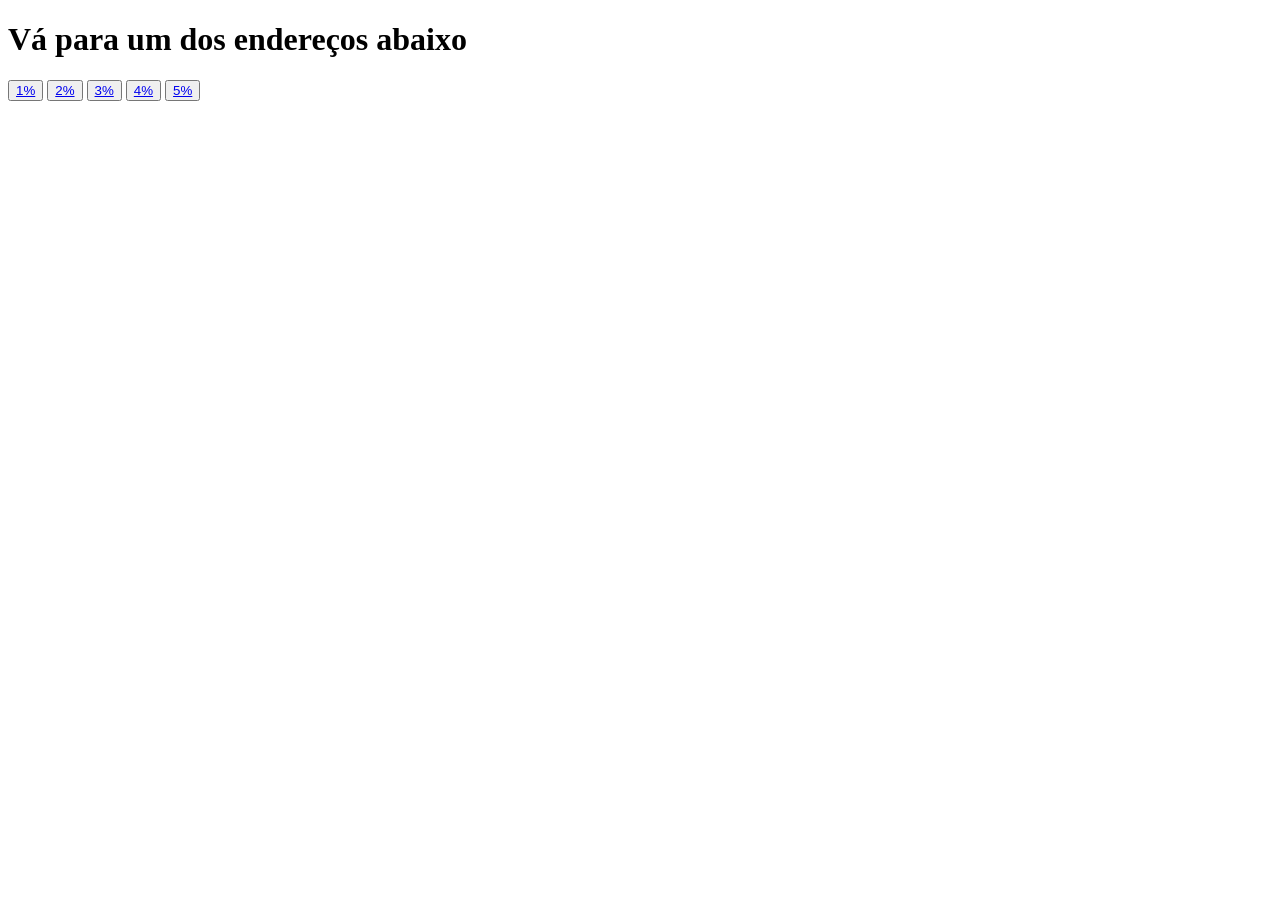
<file: index.html>
<!DOCTYPE html>
<html lang="en">
    <head>
        <meta charset="UTF-8">
        <meta name="viewport" content="width=device-width, initial-scale=1.0">
        <title>Document</title>
    </head>
    <body>
        <h1>Vá para um dos endereços abaixo</h1> 
        <button><a href="/01/">1%</a></button>
        <button><a href="/02/">2%</a></button>
        <button><a href="/03/">3%</a></button>
        <button><a href="/04/">4%</a></button>
        <button><a href="/05/">5%</a></button>
    </body>
</html>
</file>
